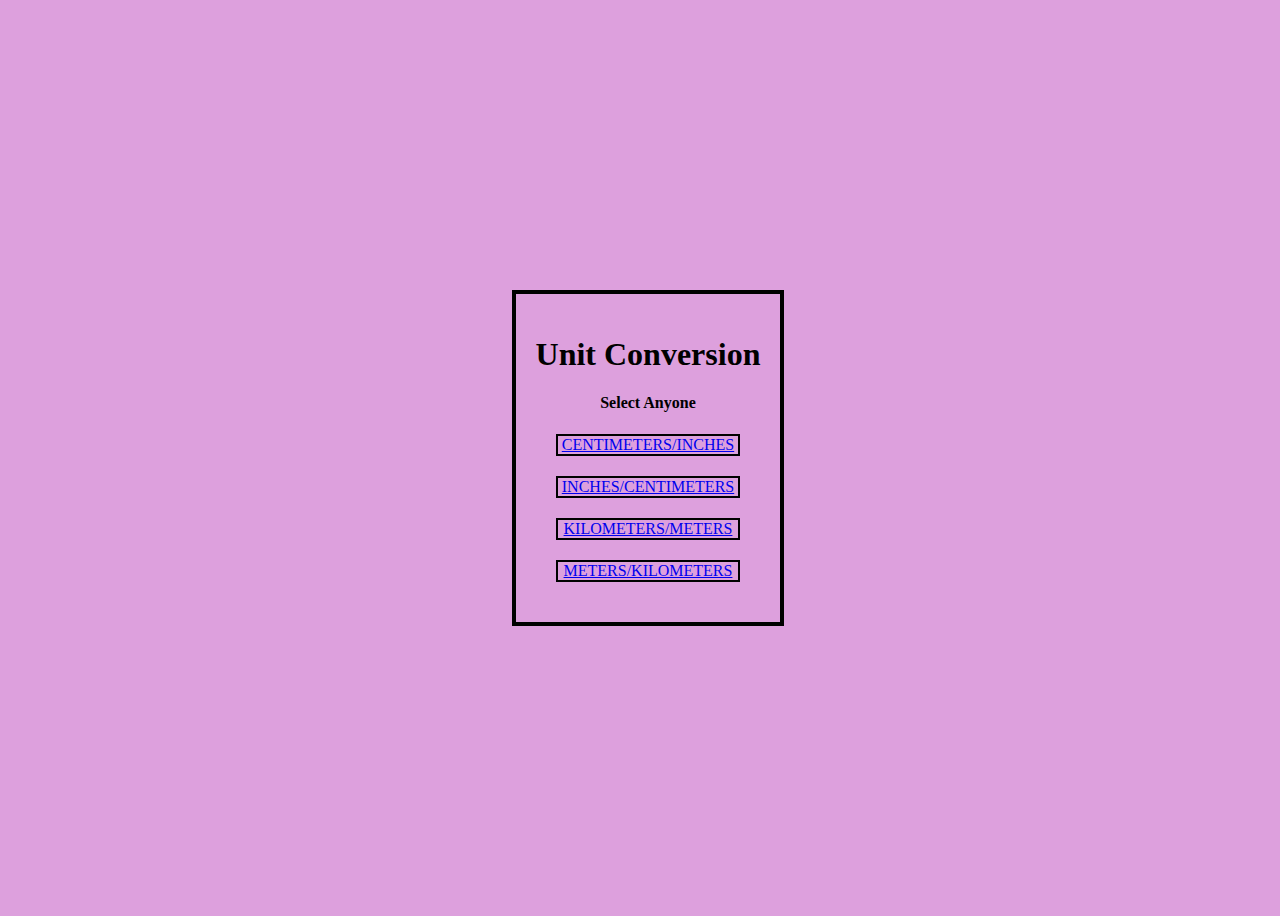
<file: index.html>
<!DOCTYPE html>
<html lang="en">
<head>
    <meta charset="UTF-8">
    <meta name="viewport" content="width=device-width, initial-scale=1.0">
    <title>Conversion</title>
    <link rel="stylesheet" href="unit.css" type="text/css">
</head>
<body class="body">
    <div class="container">
        <h1>Unit Conversion</h1>
        <h4>Select Anyone</h4>
        <div class="box"><a href="centimeters.html">CENTIMETERS/INCHES</a></div>
        <div class="box"><a href="inches.html">INCHES/CENTIMETERS</a></div>
        <div class="box"><a href="kilom.html">KILOMETERS/METERS</a></div>
        <div class="box"><a href="meters.html">METERS/KILOMETERS</a></div>
    </div>

    <script></script>
</body>
</html>
</file>
<file: unit.css>
.body{
    width:100vw;
    height: 100vh;
    background-color: plum;
    display: flex;
    justify-content: center;
    align-items: center;
}
.container{
    text-align: center;
    border: 4px solid black;
    padding: 20px;
}
.box{
    text-align: center;
    border: 2px double black;
    margin: 20px;
}


/* navbar */
.navbar{
    font-size: 20px;
    background-color: silver;
    margin-bottom:0px;
    padding: 25px;
}
.navlink{
    margin: 50px;
}
.Main{
    width:100vw;
    height: 100vh;
    background-color: rgb(160, 206, 221);
    display: flex;
    justify-content: center;
    align-items: center;
}
.centimeters,.inches,.kilometers,.meters{
    text-align: center;
    border: 4px solid black;
    padding: 20px;
    background-color:bisque;
}

.inches{
    background-color:seagreen
}
.meters{
    background-color: darkorange;
}
.kilometers{
    background-color: lightseagreen;
}

#convert{
    position: relative;
    left: 30px;
    background-color: deepskyblue;
}
</file>
